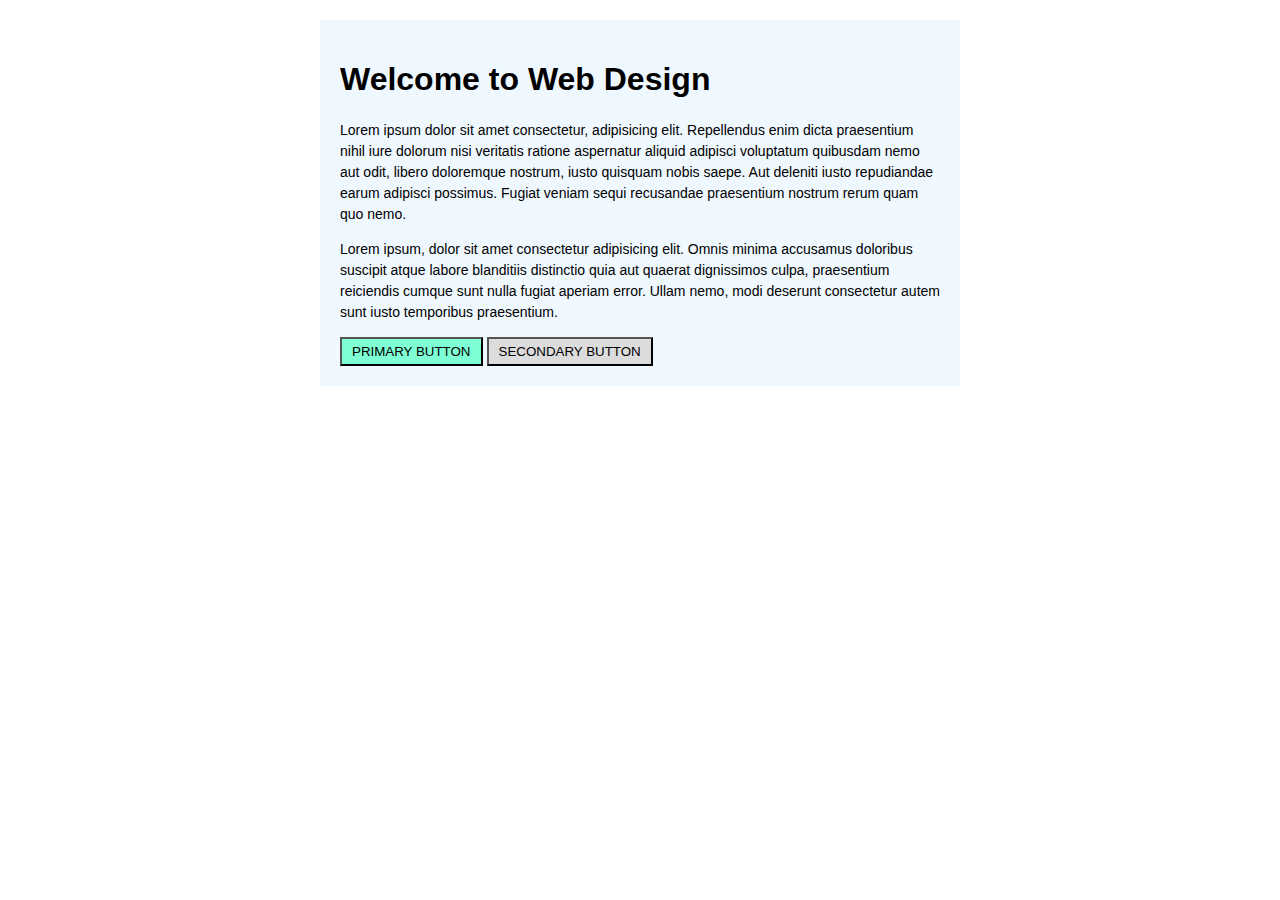
<file: sec-3/index.html>
<!DOCTYPE html>
<html>
  <head>
    <title>Hello World</title>

    <link rel="stylesheet" href="./style.css" />
  </head>
  <body>
    <div class="container">
        <h1 class="title">Welcome to Web Design</h1>
        <p class="para">Lorem ipsum dolor sit amet consectetur, adipisicing elit. Repellendus enim dicta praesentium nihil iure dolorum nisi veritatis ratione aspernatur aliquid adipisci voluptatum quibusdam nemo aut odit, libero doloremque nostrum, iusto quisquam nobis saepe. Aut deleniti iusto repudiandae earum adipisci possimus. Fugiat veniam sequi recusandae praesentium nostrum rerum quam quo nemo.</p>
        <p class="para">Lorem ipsum, dolor sit amet consectetur adipisicing elit. Omnis minima accusamus doloribus suscipit atque labore blanditiis distinctio quia aut quaerat dignissimos culpa, praesentium reiciendis cumque sunt nulla fugiat aperiam error. Ullam nemo, modi deserunt consectetur autem sunt iusto temporibus praesentium.</p>

        <div class="button-group">
            <button class="btn primary-btn">Primary Button</button>
            <button class="btn secondary-btn">Secondary Button</button>
        </div>
    </div>
  </body>
</html>
</file>
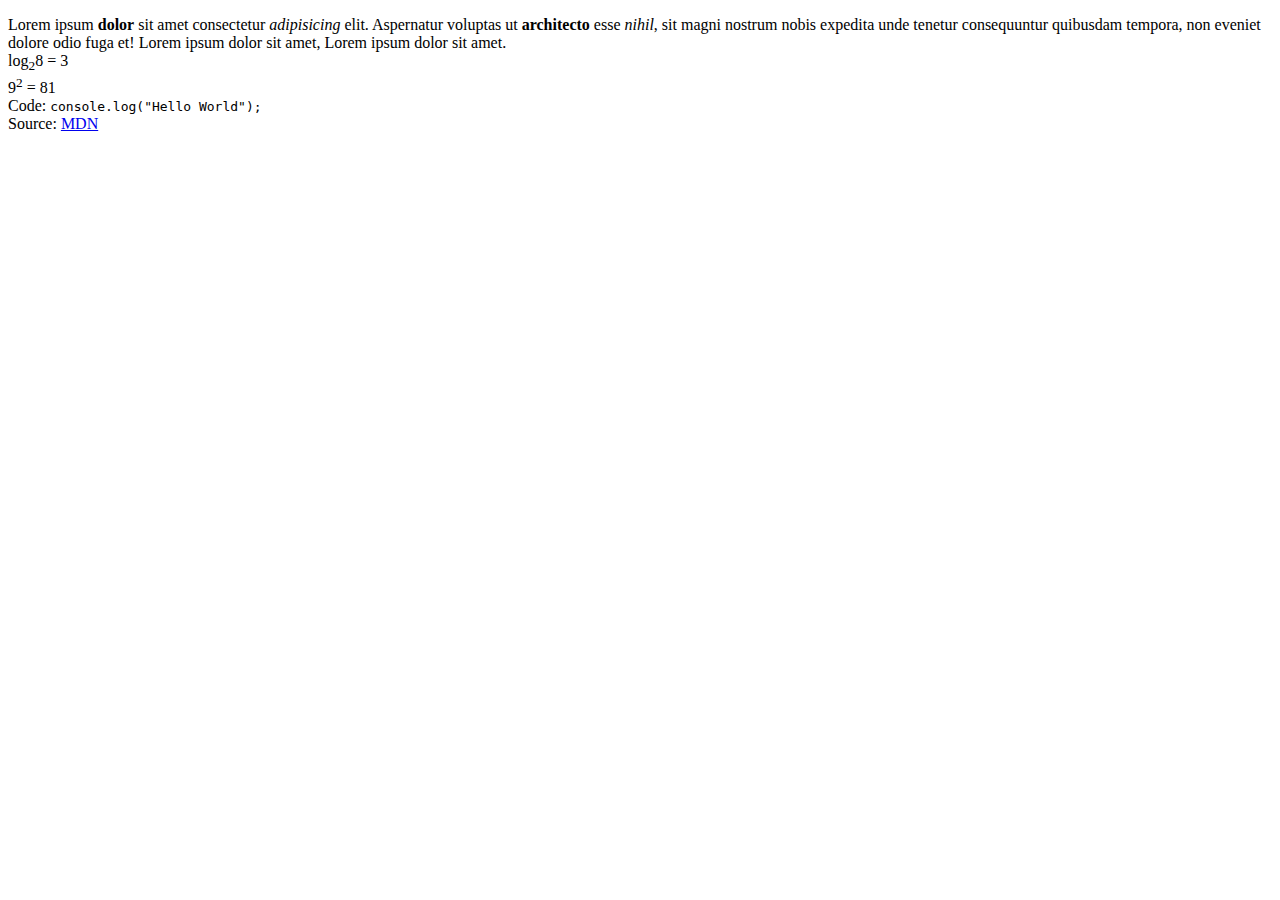
<file: sec-4/index.html>
<!DOCTYPE html>
<html lang="en">
<head>
    <meta charset="UTF-8">
    <meta name="viewport" content="width=device-width, initial-scale=1.0">
    <link rel="stylesheet" href="./style.css">
    <title>Document</title>
</head>
<body>
    <P>Lorem ipsum <b>dolor</b> sit amet consectetur <i>adipisicing</i> elit. Aspernatur voluptas ut <strong>architecto</strong> esse <em>nihil</em>, sit magni nostrum nobis expedita unde tenetur consequuntur quibusdam tempora, non eveniet dolore odio fuga et! Lorem ipsum dolor sit amet, <span class="hover-hand" title="I am special text.">Lorem ipsum dolor sit amet.</span>
        <br />
        <span>log<sub>2</sub>8 = 3</span>
        <br />
        <span>9<sup>2</sup> = 81</span>
        <br />
        Code: <code>console.log("Hello World");</code>
        <br />
        Source: <a href="https://developer.mozilla.org/en-US/docs/Web/HTML" target="_blank">MDN</a>
    </P>
</body>
</html>
</file>
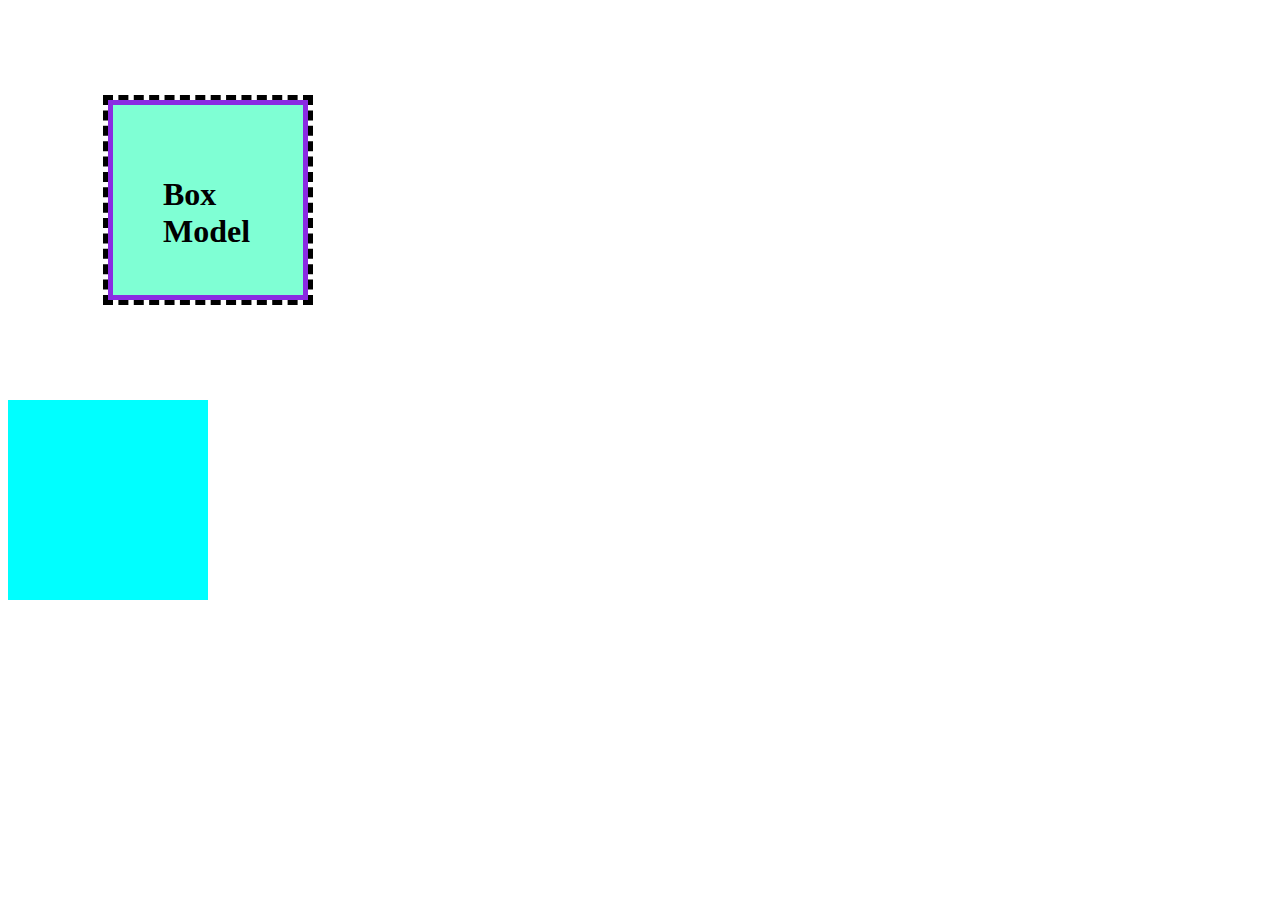
<file: sec-6/index.html>
<!DOCTYPE html>
<html lang="en">
<head>
    <meta charset="UTF-8">
    <meta name="viewport" content="width=device-width, initial-scale=1.0">
    <link rel="stylesheet" href="./style.css">
    <title>Document</title>
</head>
<body>
    <div class="div1">
        <h1>Box Model</h1>
    </div>
    <div class="div2"></div>
</body>
</html>
</file>
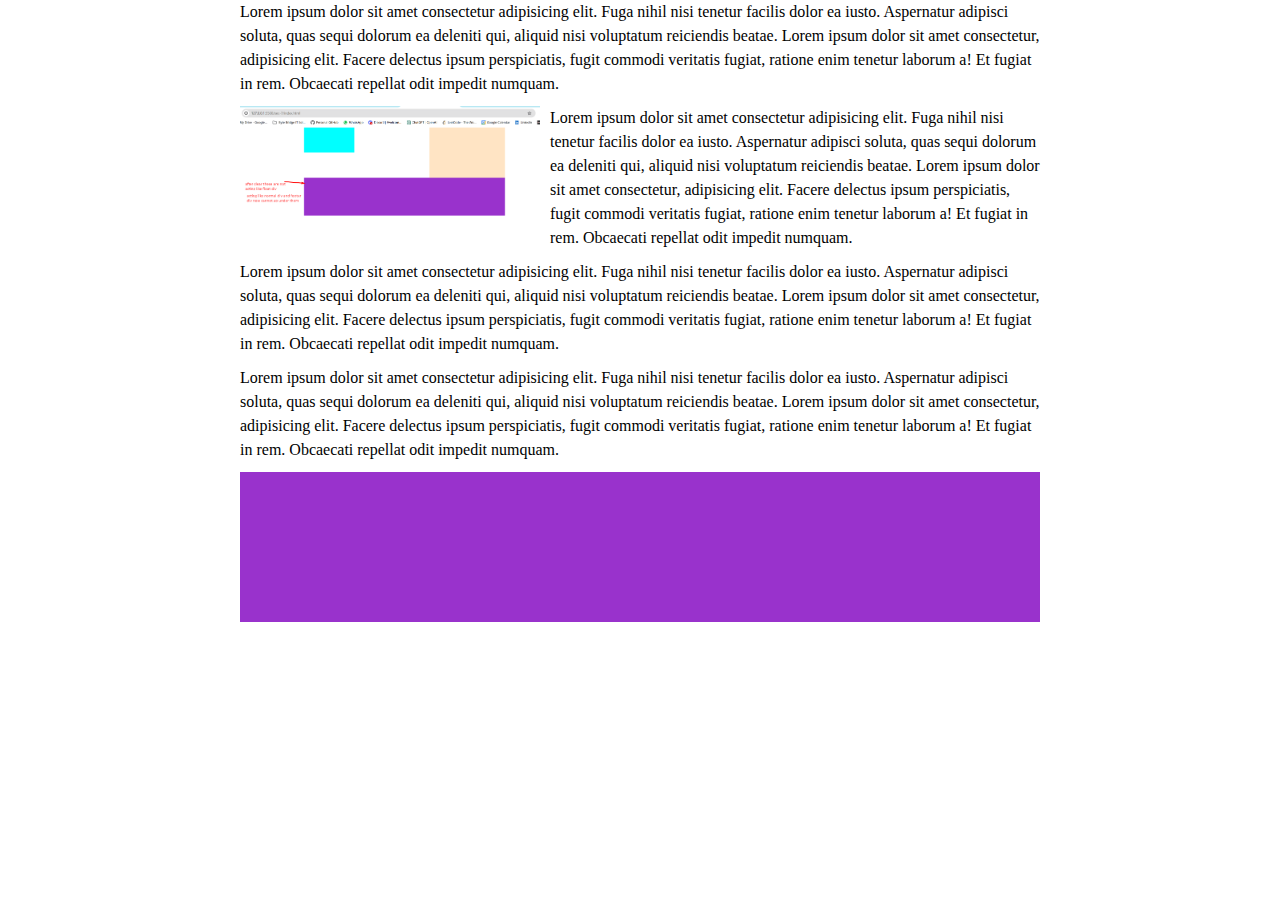
<file: sec-7/index.html>
<!DOCTYPE html>
<html lang="en">
<head>
    <meta charset="UTF-8">
    <meta name="viewport" content="width=device-width, initial-scale=1.0">
    <title>Document</title>
    <link rel="stylesheet" href="./style.css">
</head>
<body>
    <div class="wrapper clearfix">
        <p>Lorem ipsum dolor sit amet consectetur adipisicing elit. Fuga nihil nisi tenetur facilis dolor ea iusto. Aspernatur adipisci soluta, quas sequi dolorum ea deleniti qui, aliquid nisi voluptatum reiciendis beatae. Lorem ipsum dolor sit amet consectetur, adipisicing elit. Facere delectus ipsum perspiciatis, fugit commodi veritatis fugiat, ratione enim tenetur laborum a! Et fugiat in rem. Obcaecati repellat odit impedit numquam.</p>
        <div class="image">
            <img src="./5.png" alt="">
        </div>
        <p>Lorem ipsum dolor sit amet consectetur adipisicing elit. Fuga nihil nisi tenetur facilis dolor ea iusto. Aspernatur adipisci soluta, quas sequi dolorum ea deleniti qui, aliquid nisi voluptatum reiciendis beatae. Lorem ipsum dolor sit amet consectetur, adipisicing elit. Facere delectus ipsum perspiciatis, fugit commodi veritatis fugiat, ratione enim tenetur laborum a! Et fugiat in rem. Obcaecati repellat odit impedit numquam.</p>
        <p>Lorem ipsum dolor sit amet consectetur adipisicing elit. Fuga nihil nisi tenetur facilis dolor ea iusto. Aspernatur adipisci soluta, quas sequi dolorum ea deleniti qui, aliquid nisi voluptatum reiciendis beatae. Lorem ipsum dolor sit amet consectetur, adipisicing elit. Facere delectus ipsum perspiciatis, fugit commodi veritatis fugiat, ratione enim tenetur laborum a! Et fugiat in rem. Obcaecati repellat odit impedit numquam.</p>
        <p>Lorem ipsum dolor sit amet consectetur adipisicing elit. Fuga nihil nisi tenetur facilis dolor ea iusto. Aspernatur adipisci soluta, quas sequi dolorum ea deleniti qui, aliquid nisi voluptatum reiciendis beatae. Lorem ipsum dolor sit amet consectetur, adipisicing elit. Facere delectus ipsum perspiciatis, fugit commodi veritatis fugiat, ratione enim tenetur laborum a! Et fugiat in rem. Obcaecati repellat odit impedit numquam.</p>
    </div>
    <div class="footer"></div>
</body>
</html>
</file>
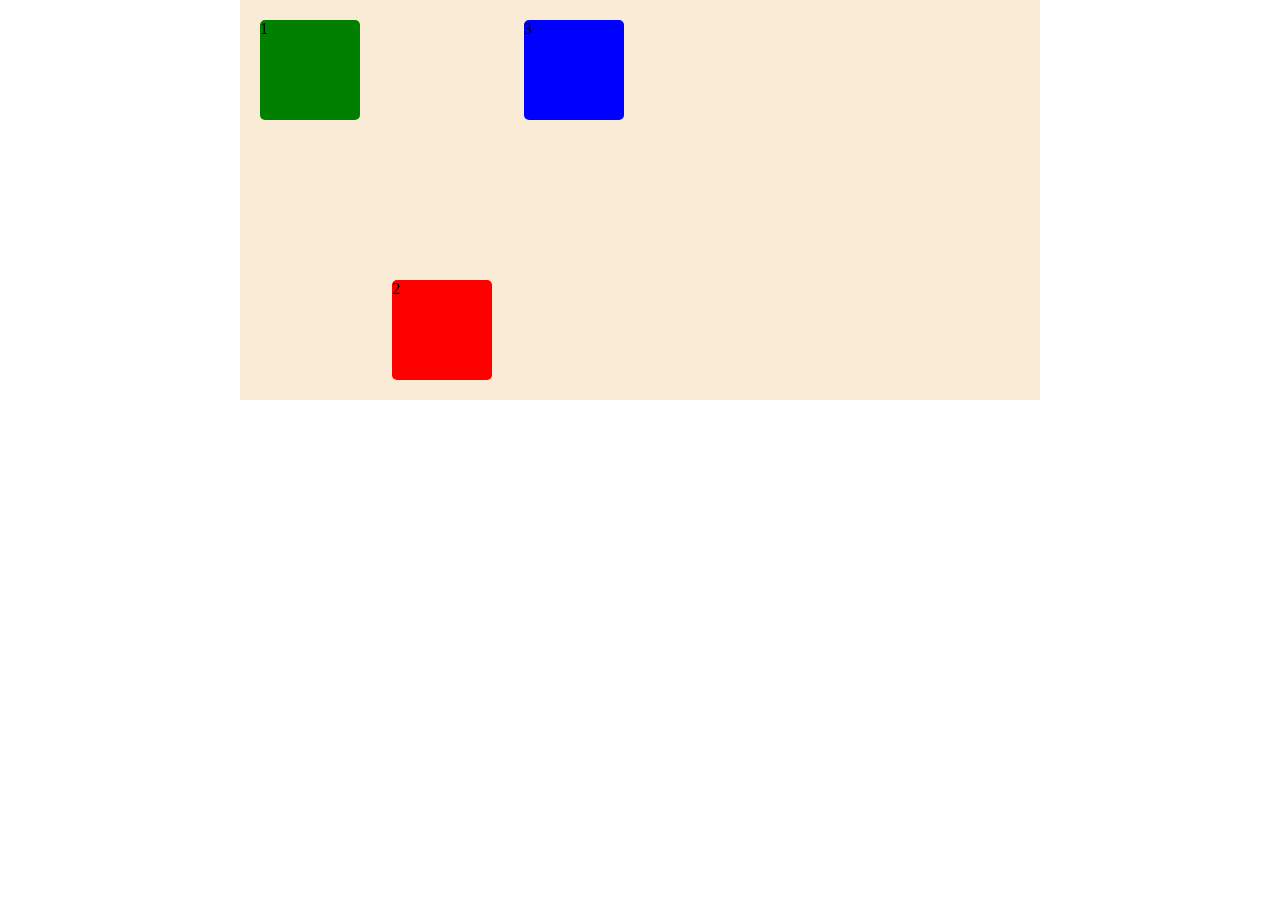
<file: sec-8/index.html>
<!DOCTYPE html>
<html lang="en">
<head>
    <meta charset="UTF-8">
    <meta name="viewport" content="width=device-width, initial-scale=1.0">
    <link rel="stylesheet" href="./style.css">
    <title>Document</title>
</head>
<body>
    <div class="container">
        <div class="box green">1</div>
        <div class="box red">2</div>
        <div class="box blue">3</div>
    </div>
</body>
</html>
</file>
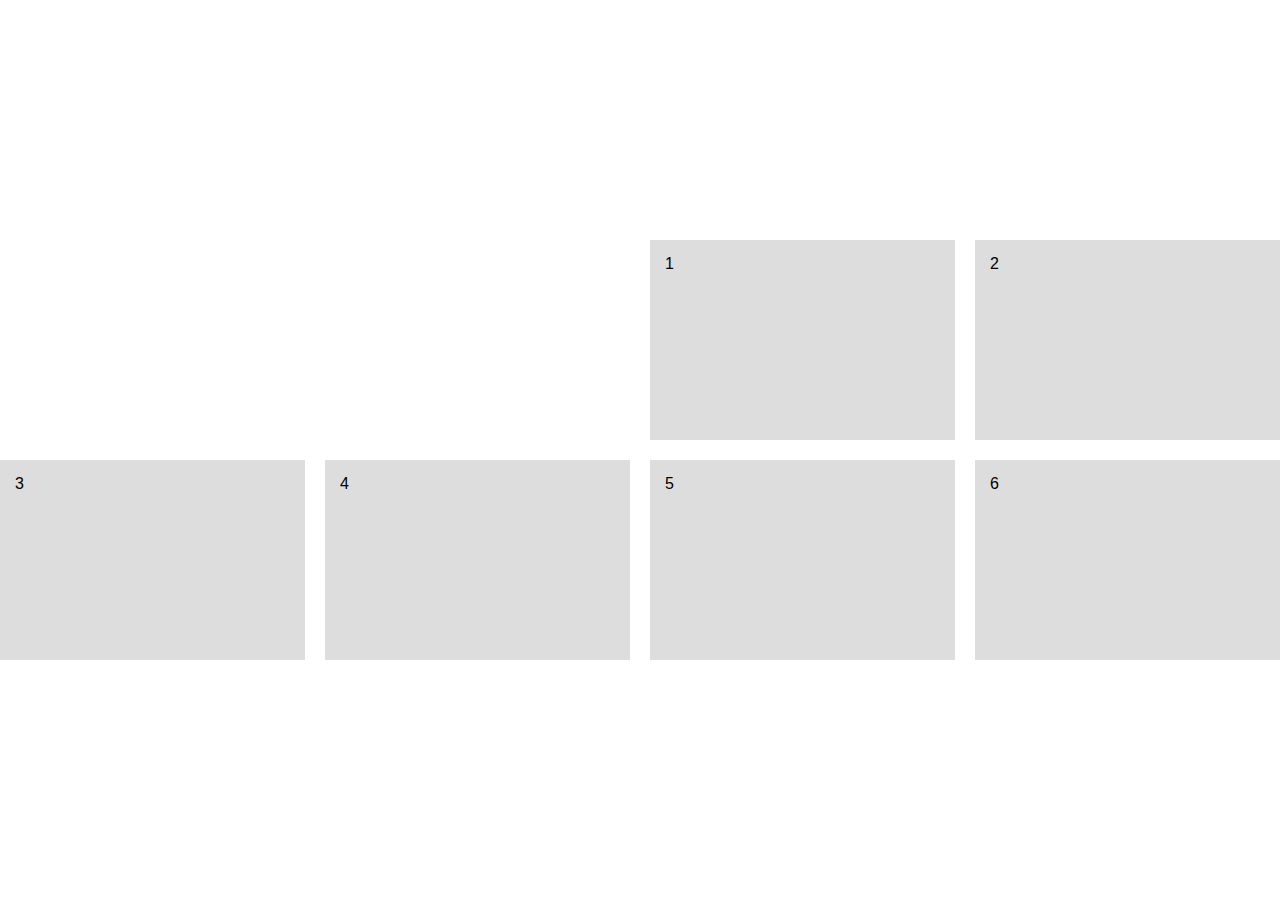
<file: sec-9/index.html>
<!DOCTYPE html>
<html lang="en">
<head>
    <meta charset="UTF-8">
    <meta name="viewport" content="width=device-width, initial-scale=1.0">
    <link rel="stylesheet" href="./style.css">
    <title>Document</title>
</head>
<body>
    <div class="container">
        <div class="item item1">1</div>
        <div class="item item2">2</div>
        <div class="item item3">3</div>
        <div class="item item4">4</div>
        <div class="item item5">5</div>
        <div class="item item6">6</div>
    </div>
</body>
</html>
</file>
<file: sec-3/style.css>
.container {
    width: 600px;
    margin: 20px auto; 
    padding: 20px;
    background-color: aliceblue;
}

.title {
    font-family: Arial, Helvetica, sans-serif;
}

.para {
    font-family: 'Gill Sans', 'Gill Sans MT', Calibri, 'Trebuchet MS', sans-serif;
    font-size: 14px;
    line-height: 1.5;
}

.btn {
    padding: 5px 10px;
    text-transform: uppercase;
}

.primary-btn {
    background-color: aquamarine;
}

.secondary-btn {
    background-color: gainsboro;
}
</file>
<file: sec-4/style.css>
.hover-hand:hover {
    cursor: pointer;
}
</file>
<file: sec-6/style.css>
*, html {
    box-sizing: border-box;
}

.div1 {
    
    background-color: aquamarine;
    margin: 100px;
    padding: 50px;
    width: 200px;
    height: 200px;
    outline: 5px dashed black;
    border: 5px solid blueviolet;
}

.div2 {
    width: 200px;
    height: 200px;
    background-color: aqua;
}
</file>
<file: sec-7/style.css>
* {
    margin: 0;
    padding: 0;
    box-sizing: border-box;
}

.wrapper {
    width: 800px;
    margin: 0 auto;
}

.left {
    width: 200px;
    height: 100px;
    background-color: aqua;
    float: left;
}

.right {
    width: 300px;
    height: 200px;
    background-color: bisque;
    float: right;
}

.footer {
    width: 800px;
    margin: 0 auto;
    height: 150px;
    background-color: darkorchid;
}

.clearfix::after {
    content: "";
    display: block;
    clear: both;
}

.image {
    width: 300px;
    float: left;
    margin-right: 10px;
}

.image img {
    width: 100%;
}

p {
    margin-bottom: 10px;
    line-height: 1.5;
}
</file>
<file: sec-8/style.css>
* {
    margin: 0;
    padding: 0;
    box-sizing: border-box;
}

.container {
    width: 800px;
    padding: 20px;
    margin: 0 auto;
    background-color: antiquewhite;
    display: flex;
    gap: 2rem;
    height: 400px;
}

.box {
    width: 100px;
    height: 100px;
    border-radius: 5px;
}

.green {
    background-color: green;
}

.red {
    background-color: red;
    align-self: end;
}


.blue {
    background-color: blue;
}
</file>
<file: sec-9/style.css>
* {
    margin: 0;
    padding: 0;
    box-sizing: border-box;
}

body {
    width: 100vw;
    height: 100vh;
    font-family: Arial, Helvetica, sans-serif;
}

.container {
    display: grid;
    grid-template-columns: repeat(4, 1fr);
    grid-template-rows: repeat(2, 200px);
    gap: 20px;
    height: 100%;
    justify-content: center;
    align-content: center;
}

.item {
    padding: 15px;
    background-color: #ddd;
}

.item1 {
    grid-column-start: 3;
}
</file>
